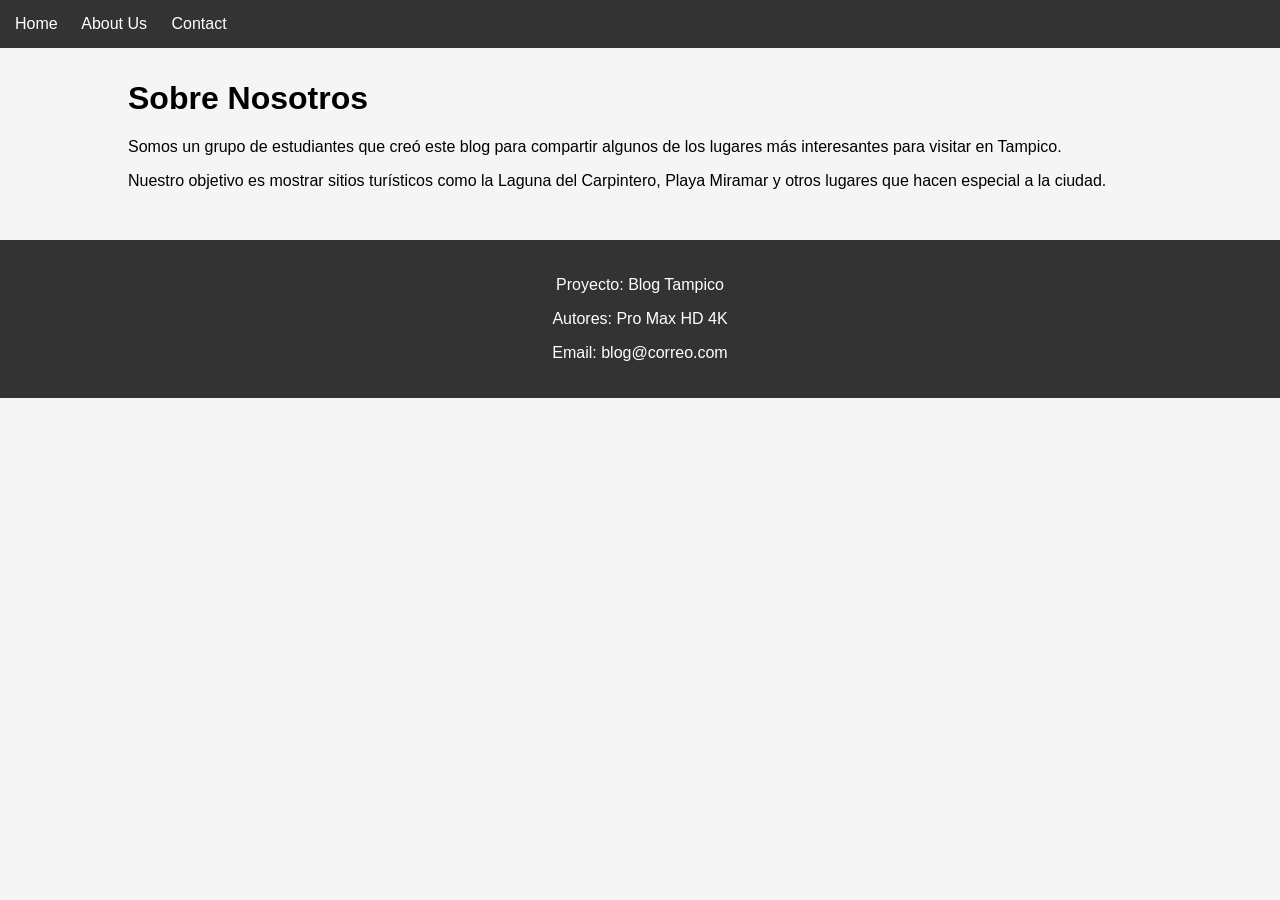
<file: about.html>
<!DOCTYPE html>
<html lang="es">
<head>
    <meta charset="UTF-8">
    <title>About Us</title>
    <link rel="stylesheet" href="style.css">
</head>
<body>

<nav>
    <a href="index.html">Home</a>
    <a href="about.html">About Us</a>
    <a href="contact.html">Contact</a>
</nav>

<div class="container">
    <h1>Sobre Nosotros</h1>

    <p>
        Somos un grupo de estudiantes que creó este blog para compartir algunos de los
        lugares más interesantes para visitar en Tampico.
    </p>

    <p>
        Nuestro objetivo es mostrar sitios turísticos como la Laguna del Carpintero,
        Playa Miramar y otros lugares que hacen especial a la ciudad.
    </p>
</div>

  <footer>

    <p>Proyecto: Blog Tampico</p>

    <p>Autores: Pro Max HD 4K</p>

    <p>Email: blog@correo.com</p>

  </footer>

</body>
</html>
</file>
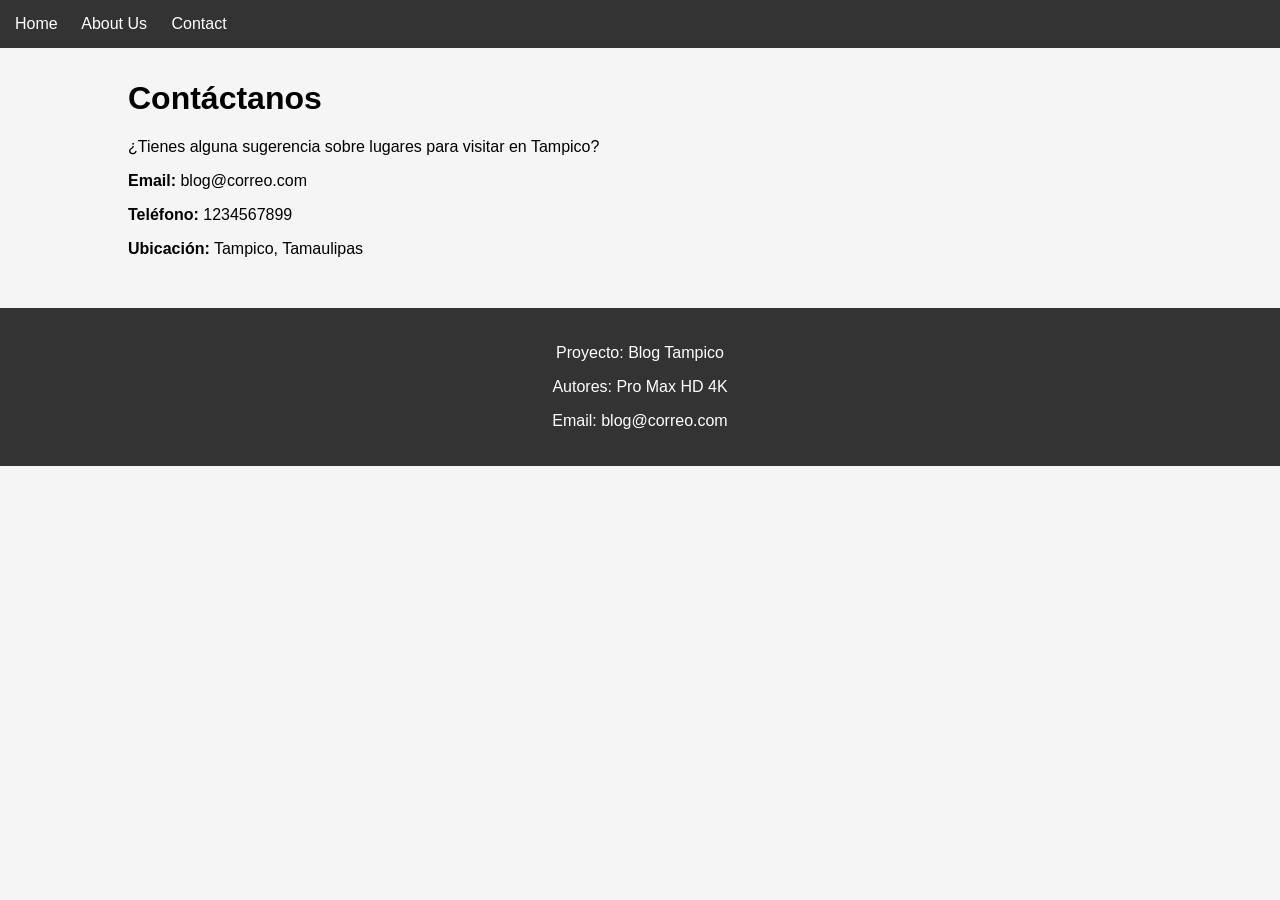
<file: contact.html>
<!DOCTYPE html>
<html lang="es">
<head>
    <meta charset="UTF-8">
    <title>Contact</title>
    <link rel="stylesheet" href="style.css">
</head>
<body>

<nav>
    <a href="index.html">Home</a>
    <a href="about.html">About Us</a>
    <a href="contact.html">Contact</a>
</nav>

<div class="container">
    <h1>Contáctanos</h1>

    <p>¿Tienes alguna sugerencia sobre lugares para visitar en Tampico?</p>

    <p><strong>Email:</strong> blog@correo.com</p>

    <p><strong>Teléfono:</strong> 1234567899</p>

    <p><strong>Ubicación:</strong> Tampico, Tamaulipas</p>
</div>

  <footer>

    <p>Proyecto: Blog Tampico</p>

    <p>Autores: Pro Max HD 4K</p>

    <p>Email: blog@correo.com</p>

  </footer>

</body>
</html>
</file>
<file: style.css>
html {
    height: 100%;
    width: 100%;
  }

  body{
    margin:0;
    font-family:Arial;
    background:#f5f5f5;
}

.container{
    margin-top:80px;
    width:80%;
    margin-left:auto;
    margin-right:auto;
}

img{
    width:400px;
    border-radius:10px;
}

nav{
    position:fixed;
    top:0;
    width:100%;
    background:#333;
    padding:15px;
}

nav a{
    color:white;
    margin-right:20px;
    text-decoration:none;
}

footer{
    background:#333;
    color:white;
    text-align:center;
    padding:20px;
    margin-top:50px;
}
</file>
